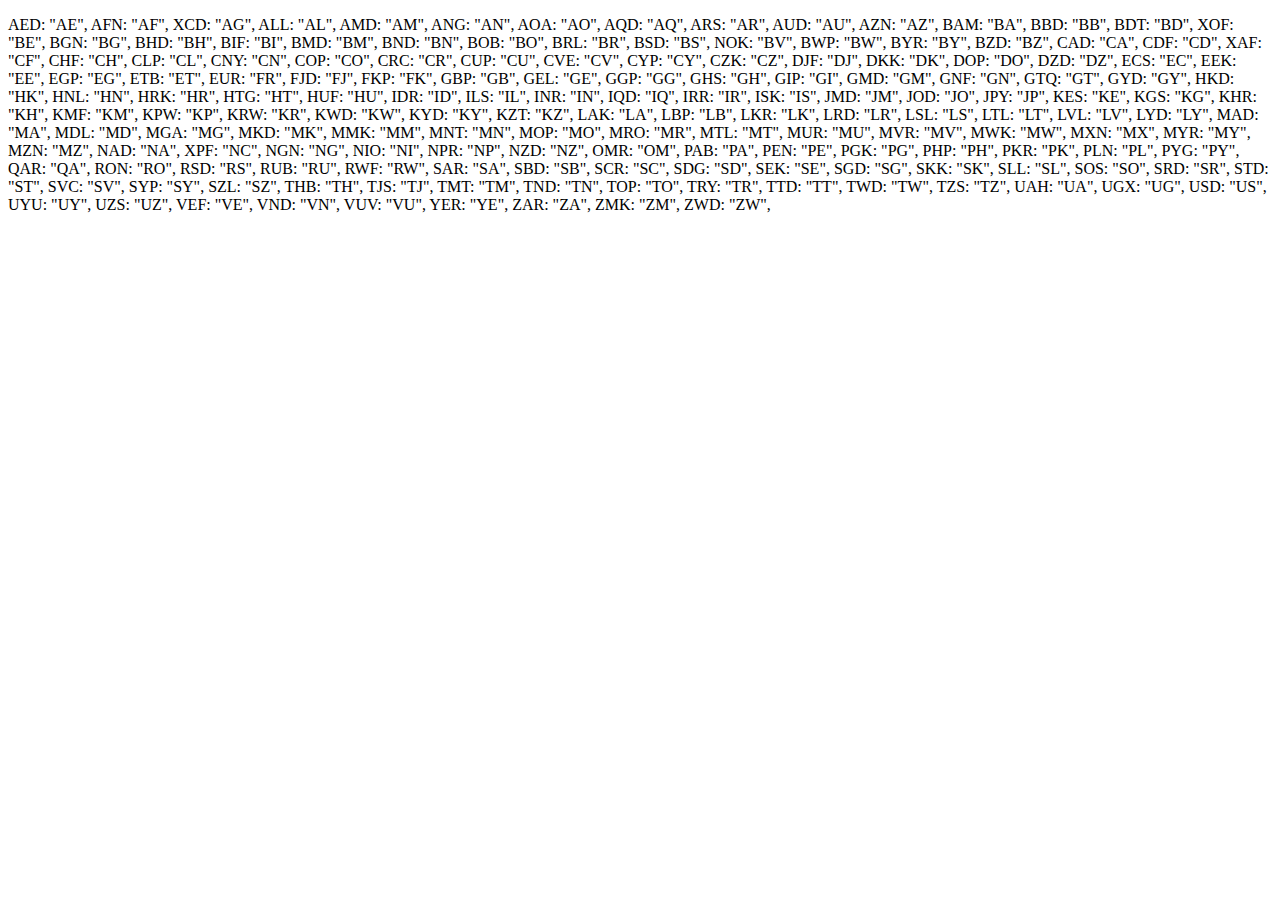
<file: info.html>
<!DOCTYPE html>
<html lang="en">
<head>
    <meta charset="UTF-8">
    <meta name="viewport" content="width=device-width, initial-scale=1.0">
    <title>Document</title>
</head>
<body>
    <p> AED: "AE",
        AFN: "AF",
        XCD: "AG",
        ALL: "AL",
        AMD: "AM",
        ANG: "AN",
        AOA: "AO",
        AQD: "AQ",
        ARS: "AR",
        AUD: "AU",
        AZN: "AZ",
        BAM: "BA",
        BBD: "BB",
        BDT: "BD",
        XOF: "BE",
        BGN: "BG",
        BHD: "BH",
        BIF: "BI",
        BMD: "BM",
        BND: "BN",
        BOB: "BO",
        BRL: "BR",
        BSD: "BS",
        NOK: "BV",
        BWP: "BW",
        BYR: "BY",
        BZD: "BZ",
        CAD: "CA",
        CDF: "CD",
        XAF: "CF",
        CHF: "CH",
        CLP: "CL",
        CNY: "CN",
        COP: "CO",
        CRC: "CR",
        CUP: "CU",
        CVE: "CV",
        CYP: "CY",
        CZK: "CZ",
        DJF: "DJ",
        DKK: "DK",
        DOP: "DO",
        DZD: "DZ",
        ECS: "EC",
        EEK: "EE",
        EGP: "EG",
        ETB: "ET",
        EUR: "FR",
        FJD: "FJ",
        FKP: "FK",
        GBP: "GB",
        GEL: "GE",
        GGP: "GG",
        GHS: "GH",
        GIP: "GI",
        GMD: "GM",
        GNF: "GN",
        GTQ: "GT",
        GYD: "GY",
        HKD: "HK",
        HNL: "HN",
        HRK: "HR",
        HTG: "HT",
        HUF: "HU",
        IDR: "ID",
        ILS: "IL",
        INR: "IN",
        IQD: "IQ",
        IRR: "IR",
        ISK: "IS",
        JMD: "JM",
        JOD: "JO",
        JPY: "JP",
        KES: "KE",
        KGS: "KG",
        KHR: "KH",
        KMF: "KM",
        KPW: "KP",
        KRW: "KR",
        KWD: "KW",
        KYD: "KY",
        KZT: "KZ",
        LAK: "LA",
        LBP: "LB",
        LKR: "LK",
        LRD: "LR",
        LSL: "LS",
        LTL: "LT",
        LVL: "LV",
        LYD: "LY",
        MAD: "MA",
        MDL: "MD",
        MGA: "MG",
        MKD: "MK",
        MMK: "MM",
        MNT: "MN",
        MOP: "MO",
        MRO: "MR",
        MTL: "MT",
        MUR: "MU",
        MVR: "MV",
        MWK: "MW",
        MXN: "MX",
        MYR: "MY",
        MZN: "MZ",
        NAD: "NA",
        XPF: "NC",
        NGN: "NG",
        NIO: "NI",
        NPR: "NP",
        NZD: "NZ",
        OMR: "OM",
        PAB: "PA",
        PEN: "PE",
        PGK: "PG",
        PHP: "PH",
        PKR: "PK",
        PLN: "PL",
        PYG: "PY",
        QAR: "QA",
        RON: "RO",
        RSD: "RS",
        RUB: "RU",
        RWF: "RW",
        SAR: "SA",
        SBD: "SB",
        SCR: "SC",
        SDG: "SD",
        SEK: "SE",
        SGD: "SG",
        SKK: "SK",
        SLL: "SL",
        SOS: "SO",
        SRD: "SR",
        STD: "ST",
        SVC: "SV",
        SYP: "SY",
        SZL: "SZ",
        THB: "TH",
        TJS: "TJ",
        TMT: "TM",
        TND: "TN",
        TOP: "TO",
        TRY: "TR",
        TTD: "TT",
        TWD: "TW",
        TZS: "TZ",
        UAH: "UA",
        UGX: "UG",
        USD: "US",
        UYU: "UY",
        UZS: "UZ",
        VEF: "VE",
        VND: "VN",
        VUV: "VU",
        YER: "YE",
        ZAR: "ZA",
        ZMK: "ZM",
        ZWD: "ZW",
      </p>
</body>
</html>
</file>
